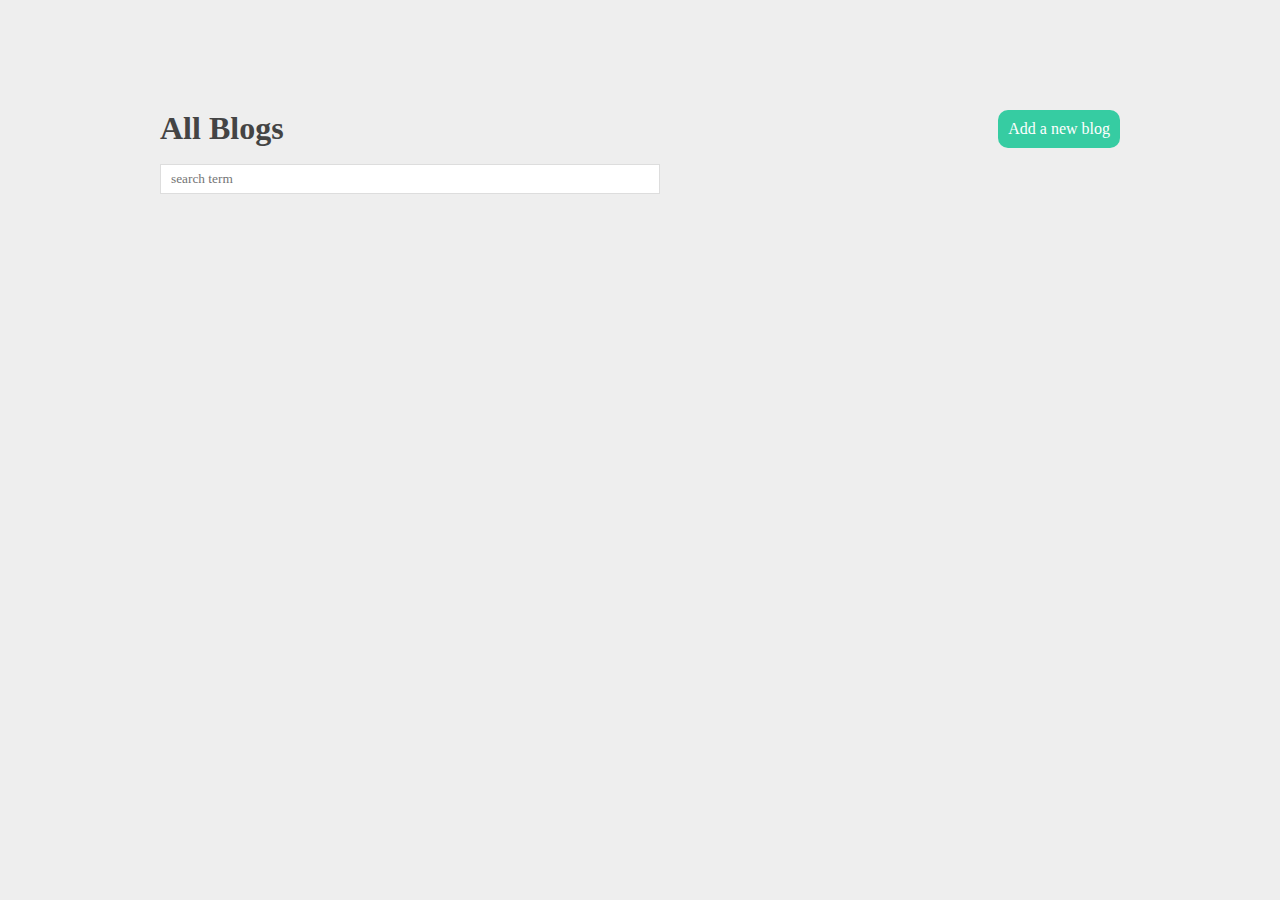
<file: index.html>
<html lang="en">
  <head>
    <meta charset="UTF-8" />
    <meta name="viewport" content="width=device-width, initial-scale=1.0" />
    <link rel="stylesheet" href="style.css" />
    <title>JSON Server</title>
  </head>
  <body>
    <nav>
      <h1>All Blogs</h1>
      <a href="/create.html">Add a new blog</a>
    </nav>
    <form class="search">
      <input type="text" name="term" placeholder="search term" />
    </form>
    <div class="blogs"></div>
    <script src="js/index.js"></script>
  </body>
</html>
</file>
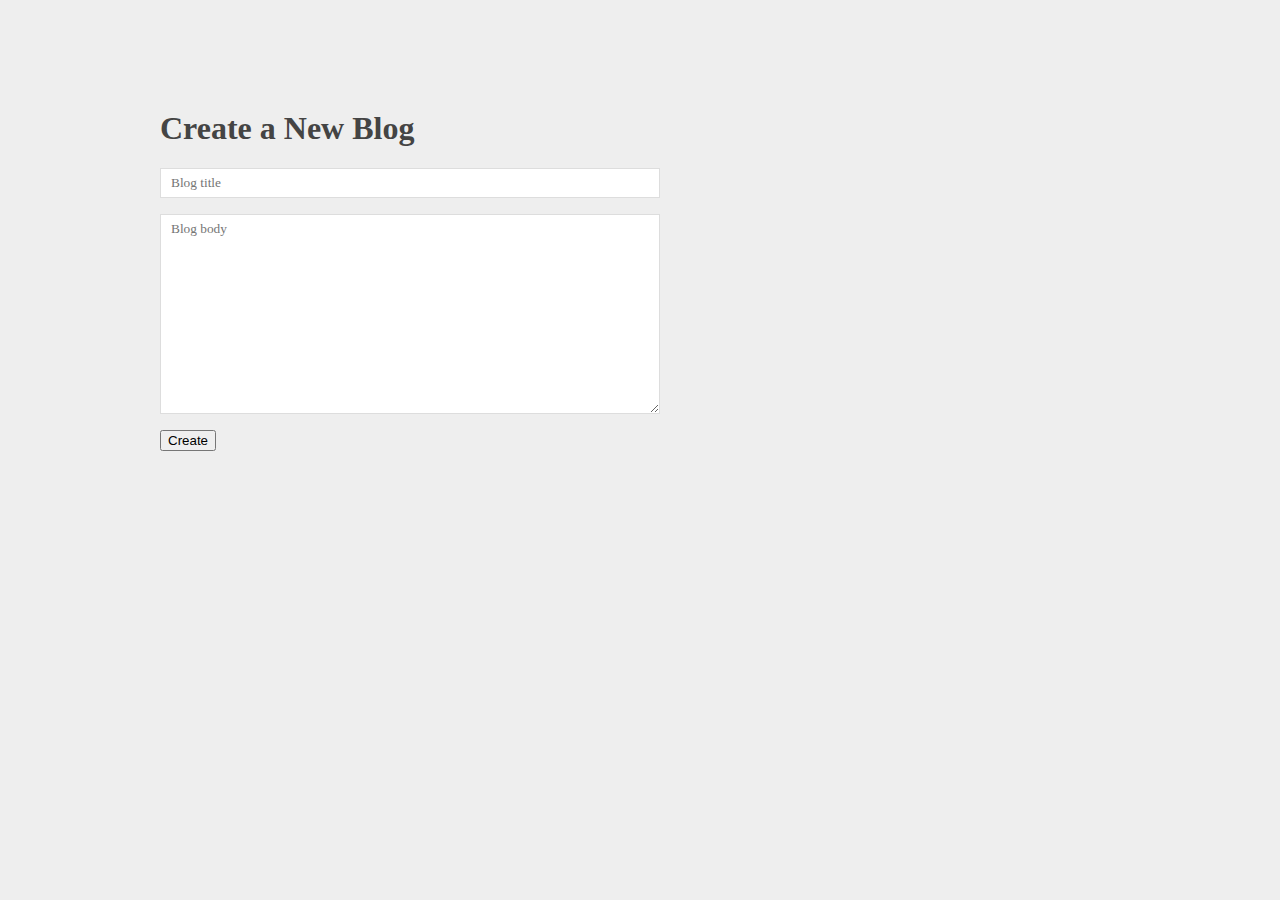
<file: create.html>
<html lang="en">
  <head>
    <meta charset="UTF-8" />
    <meta name="viewport" content="width=device-width, initial-scale=1.0" />
    <link rel="stylesheet" href="style.css" />
    <title>JSON Server</title>
  </head>
  <body>
    <h1>Create a New Blog</h1>
    <form>
      <input type="text" name="title" required placeholder="Blog title" />
      <textarea name="body" required placeholder="Blog body"></textarea>
      <button>Create</button>
    </form>
    <script src="js/create.js"></script>
  </body>
</html>
</file>
<file: style.css>
body {
  background: #eee;
  color: #444;
  max-width: 960px;
  margin: 100px auto;
  padding: 10px;
}
nav {
  display: flex;
  justify-content: space-between;
}
nav h1 {
  margin: 0;
}
nav a {
  color: white;
  text-decoration: none;
  background: #36cca2;
  padding: 10px;
  border-radius: 10px;
}
form {
  max-width: 500px;
}
input,
textarea {
  display: block;
  margin: 16px 0;
  padding: 6px 10px;
  width: 100%;
  border: 1px solid #ddd;
  font-family: "Roboto";
}
textarea {
  min-height: 200px;
}
.post {
  padding: 16px;
  background: white;
  border-radius: 10px;
  margin: 20px 0;
}
.post h2 {
  margin: 0;
}
.post p {
  margin-top: 0;
}
.post a {
  color: #36cca2;
}
.details img {
  padding-bottom: 20px;
  width: 500px;
  height: 350px;
  margin-left: 20%;
}
</file>
